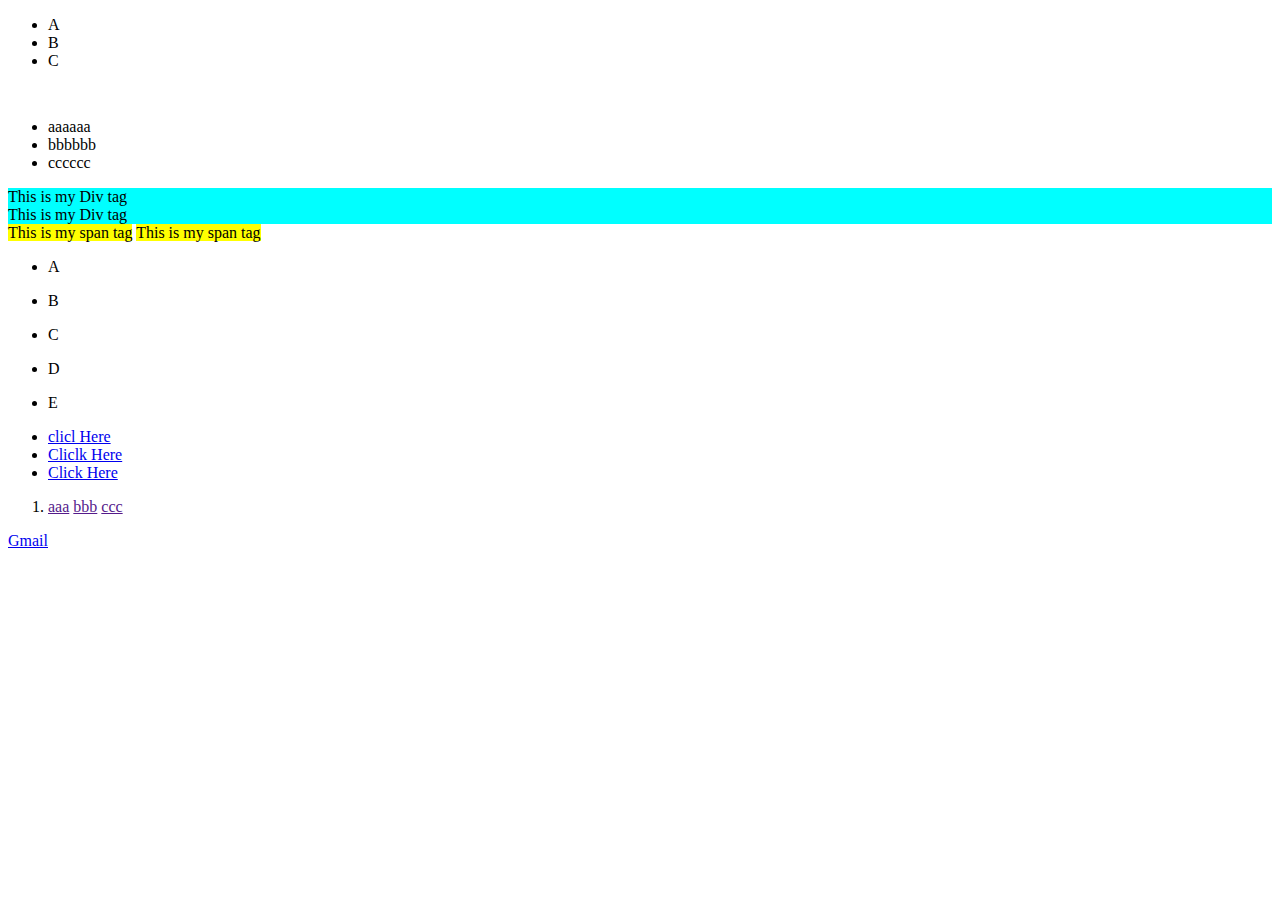
<file: 1-all-tag,attribute/index 2.html>
<!DOCTYPE html>
<html>

<head>
    <title>Document</title>
</head>

<body>
    <div class="wrapper">
        <p id="para1"></p>
        <artical id="artical1"></artical>
        <section id="Aritra"></section>
    
    
        <p class="para"></p>
        <artical class="dog"></artical>
        <section class="dog cat lion"></section>
        <p>
        <ul>
            <li>A</li>
            <li>B</li>
            <li>C</li>
        </ul>
        </p>
    
        <p> </p>
        <artical> </artical>
        <section> </section>
    
        <section>
            <p></p>
            <p></p>
            <p></p>
        </section>
    
        <section>
            <artical></artical>
            <artical></artical>
            <artical></artical>
        </section>

    </div>


    <div>
        <table>
            <tr>
                <td></td>
                <td></td>
                <td></td>
                <td></td>
                <td></td>
            </tr>
        </table>
    
        <table>
            <tr>
                <td></td>
                <td></td>
                <td></td>
                <td></td>
                <td></td>
            </tr>
            <tr>
                <td></td>
                <td></td>
                <td></td>
                <td></td>
                <td></td>
            </tr>
        </table>
    </div>
    


    <header></header>
    <main></main>
    <footer></footer>


    <div class="contaner">
        <section>
            <ul>
                <li>aaaaaa</li>
                <li>bbbbbb</li>
                <li>cccccc</li>
            </ul>
            <footer></footer>
        </section>

    </div>

    <div style="background-color: aqua;">This is my Div tag</div>
    <div style="background-color: aqua;">This is my Div tag</div>

    <span style="background-color: yellow;">This is my span tag</span>
    <span style="background-color: yellow;">This is my span tag</span>


 <DIV>
    <ul>
        <li>
            <p><a href=""></a>A</p>
        </li>
        <li>
            <p><a href=""></a>B</p>
        </li>
        <li>
            <p><a href=""></a>C</p>
        </li>
        <li>
            <p><a href=""></a>D</p>
        </li>
        <li>
            <p><a href=""></a>E</p>
        </li>
    </ul>
</DIV>

<nav>
    <ul>
        <li><a href="https://makaut1.ucanapply.com/smartexam/public/student">clicl Here</a></li>
        <li><a href="https://makaut1.ucanapply.com/smartexam/public/student">Cliclk Here</a></li>
        <li><a href="https://makaut1.ucanapply.com/smartexam/public/student">Click Here</a></li>
    </ul>
</nav>


<nav>
    <ol>
        <p>
            <li><a href="">aaa</a> <a href="">bbb</a> <a href="">ccc</a></li>
        </p>
    </ol>
</nav>


<a href="mailto:aritrabera69@gmail.com">Gmail</a>
    

</body>

</html>
</file>
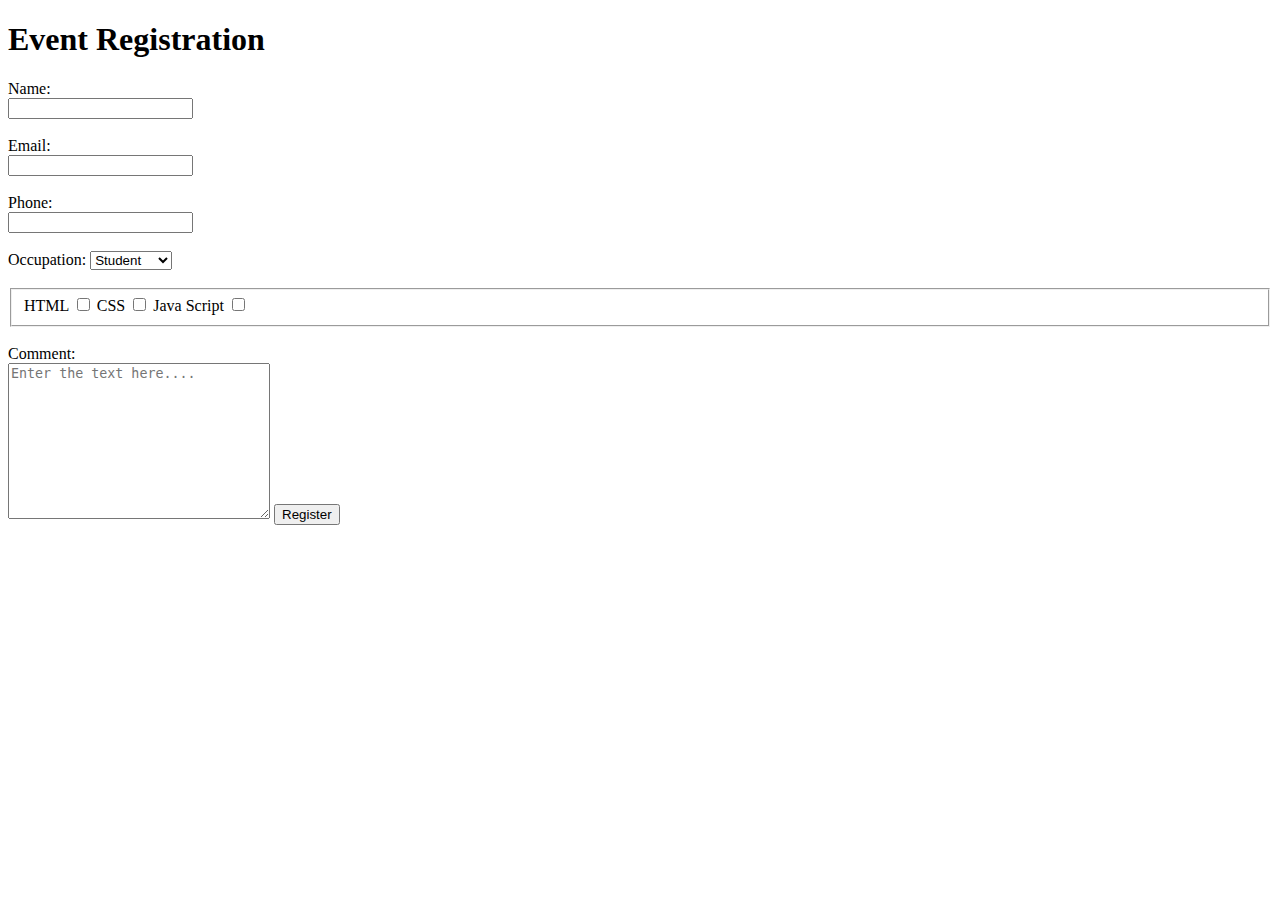
<file: 3-Forms/1-Form.html>
<!DOCTYPE html>
<html>

<head>
    <title>Topics of Interest</title>
</head>

<body>
    <h1><b>Event Registration</b></h1>

    <form>

        <label for="Name">Name:</label>
        <br>
        <input type="text" id="Name">

        <br>
        <br>

        <label for="Email">Email:</label>
        <br>
        <input type="text" id="Email">

        <br>
        <br>

        <label for="Phone">Phone:</label>
        <br>
        <input type="text" id="Phone">

        <br>
        <br>

        <label for="Occupation">Occupation:</label>
        <select name="Occupation" id="Occupation">
            <option value="Occ1">Student</option>
            <option value="Occ2">Employee</option>
            <option value="Occ3">others</option>
        </select>

        <br>
        <br>

        <fieldset>
            <label for="1checkbox">HTML</label>

            <input type="checkbox" id="1checkbox">


            <label for="2checkbox">CSS</label>

            <input type="checkbox" id="2checkbox">


            <label for="3checkbox">Java Script</label>

            <input type="checkbox" id="3checkbox">
        </fieldset>

        <br>

        <label for="Comment">Comment:</label>
        <br>
        <textarea name="Comment" id="Comment" placeholder="Enter the text here...." cols="30" rows="10"></textarea>


        <input type="button" value="Register">


    </form>
</body>

</html>
</file>
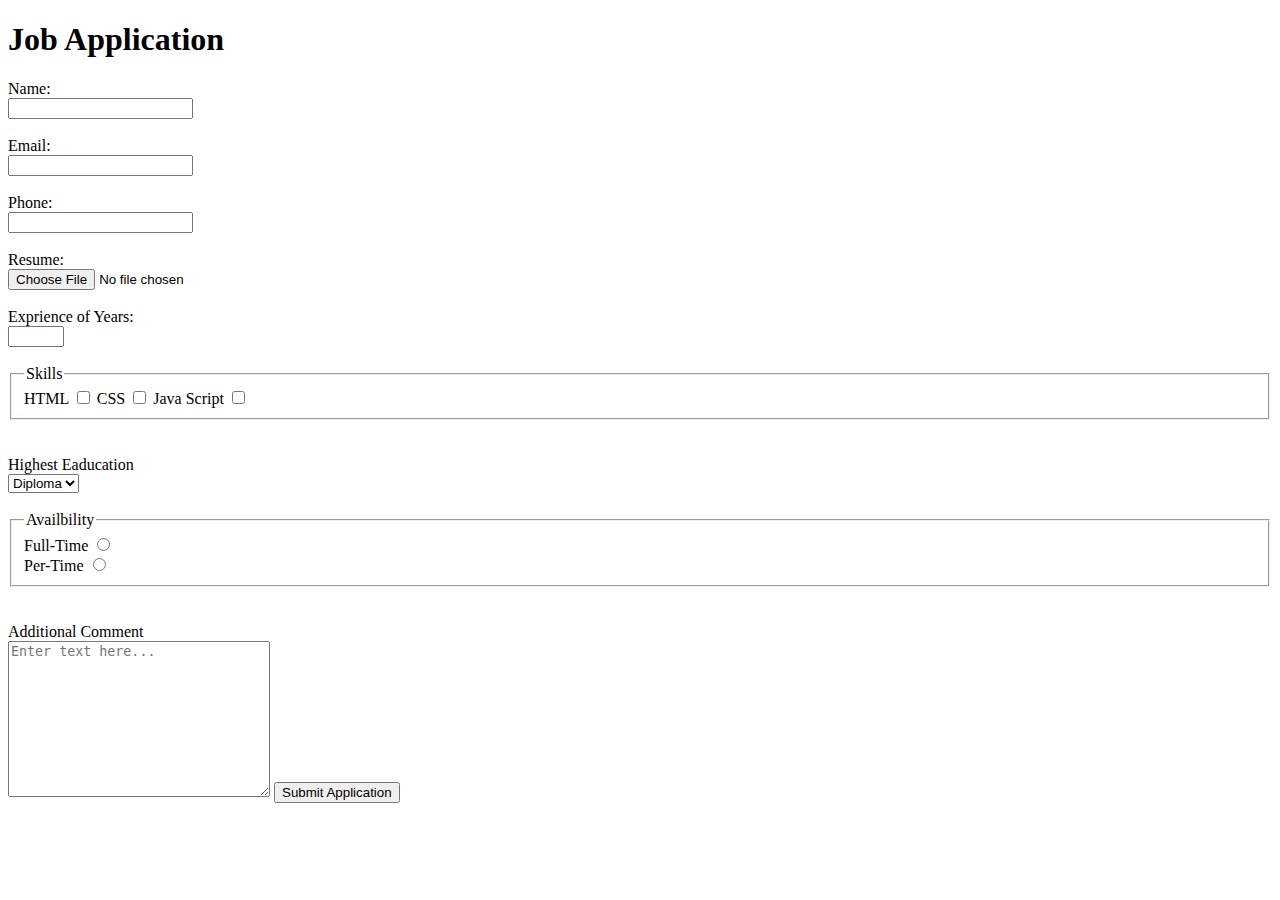
<file: 3-Forms/2-Form.html>
<!DOCTYPE html>
<html lang="en">

<head>
    <title>Job Application</title>
</head>

<body>
    <h1><b>Job Application</b></h1>
    <form>
        <label for="Name">Name:</label>
        <br>
        <input type="text" id="Name">

        <br>
        <br>

        <label for="Email">Email:</label>
        <br>
        <input type="text" id="Email">

        <br>
        <br>

        <label for="Phone">Phone:</label>
        <br>
        <input type="text" id="Phone">

        <br>
        <br>

        <label for="File">Resume:</label>
        <br>
        <input type="file" id="File">

        <br>
        <br>

        <label for="exprience">Exprience of Years:</label>
        <br>
        <input type="number" id="exprience" min="0" max="20">

        <br>
        <br>

        <fieldset>
            <legend>Skills</legend>

            <label for="checkbox1">HTML</label>
            <input type="checkbox" id="checkbox1">



            <label for="checkbox2">CSS</label>
            <input type="checkbox" id="checkbox2">


            <label for="checkbox3">Java Script</label>
            <input type="checkbox" id="checkbox3">
        </fieldset>

        <br>
        <br>

        <label for="Eaducation">Highest Eaducation</label>
        <br>
        <select name="Eaducation" id="Eaducation">
            <option value="Diploma">Diploma</option>
            <option value="B.Tech">B.Tech</option>
            <option value="M.Tech">M.Tech</option>
        </select>

        <br>
        <br>

        <fieldset>
            <legend>Availbility</legend>
            <label for="radio1">Full-Time</label>
            <input type="radio" name="radio" id="radio1">
            <br>
            <label for="radio2">Per-Time</label>
            <input type="radio" name="radio" id="radio2">
        </fieldset>

        <br>
        <br>

        <label for="comment">Additional Comment</label>
        <br>
        <textarea name="Comment" id="Comment" placeholder="Enter text here..." cols="30" rows="10"></textarea>

        <!-- <input type="button" value="Submit Application"> -->
        <button>Submit Application</button>
    </form>

</body>

</html>
</file>
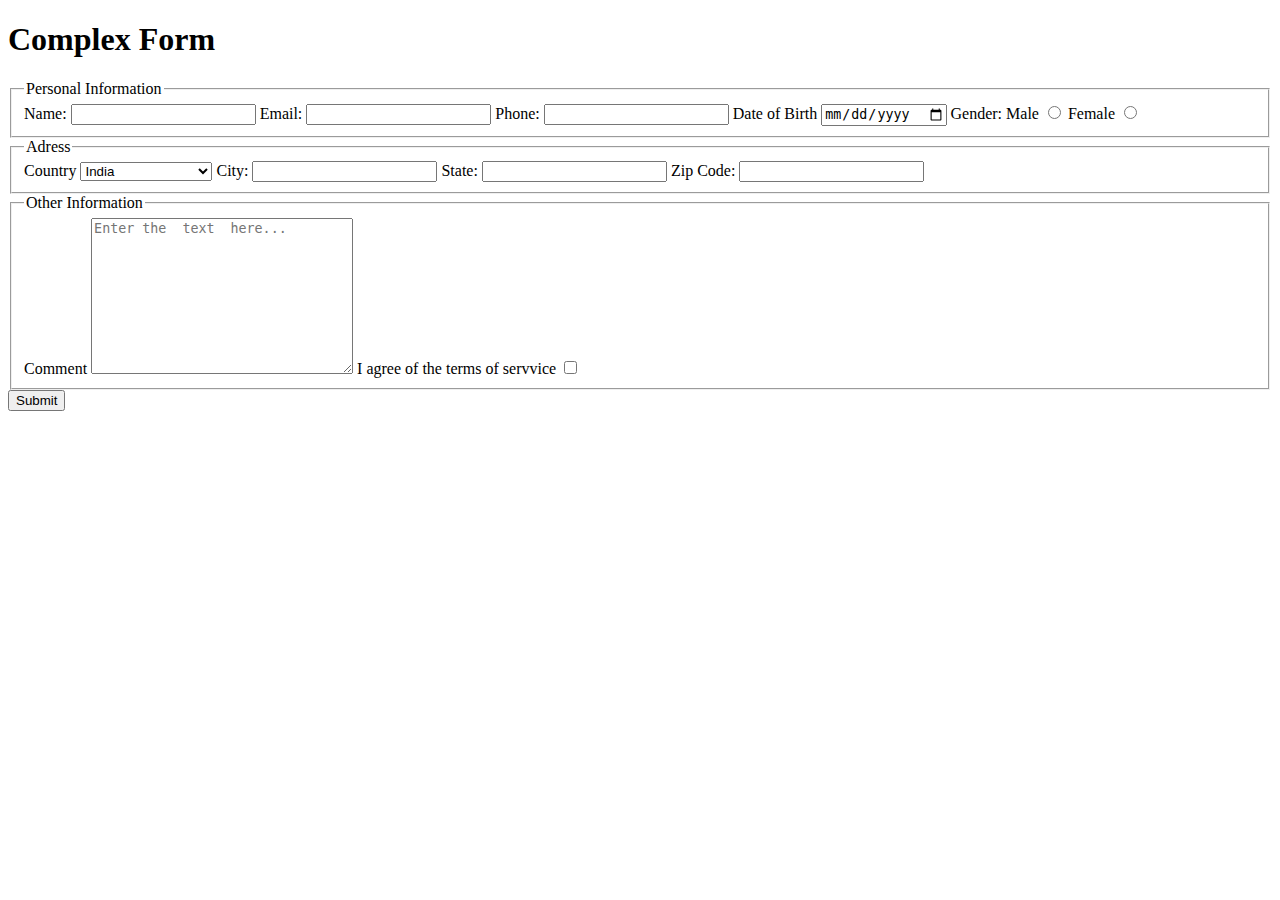
<file: 3-Forms/3-form.html>
<!DOCTYPE html>
<html>

<head>

    <title>Complex Form</title>
</head>

<body>
    <h1><b>Complex Form</b></h1>
    <form>
        <fieldset>
            <legend>Personal Information</legend>

            <label for="name">Name:</label>
            <input type="text" id="name">

            <label for="email">Email:</label>
            <input type="text" id="email">

            <label for="phone">Phone:</label>
            <input type="text" id="phone">

            <label for="dob">Date of Birth</label>
            <input type="date" id="dob">

            <label for="gender">Gender:</label>

            <label for="radio1">Male</label>
            <input type="radio" name="radio" id="radio1">

            <label for="radio2">Female</label>
            <input type="radio" name="radio" id="radio2">
        </fieldset>


        <fieldset>
            <legend>Adress</legend>
            <label for="country">Country</label>

            <select name="country" id="country">
                <option value="ind">India</option>
                <option value="us">United of State</option>
                <option value="uk">United of Kingdom</option>
                <option value="rassia">Rassia</option>
                <option value="japan">Japan</option>
                <option value="korea">Korea</option>
            </select>

            <label for="city">City:</label>
            <input type="text" id="city">

            <label for="State">State:</label>
            <input type="text" id="State">

            <label for="code">Zip Code:</label>
            <input type="text" id="code">
        </fieldset>

        <fieldset>
            <legend>Other Information</legend>

            <label for="comm">Comment</label>

            <textarea name="comment" id="comm" placeholder="Enter the  text  here..." cols="30" rows="10"></textarea>

            <label for="conditon"> I agree of the terms of servvice</label>
            <input type="checkbox" id="conditon">
        </fieldset>

        <button>Submit</button>

    </form>
</body>

</html>
</file>
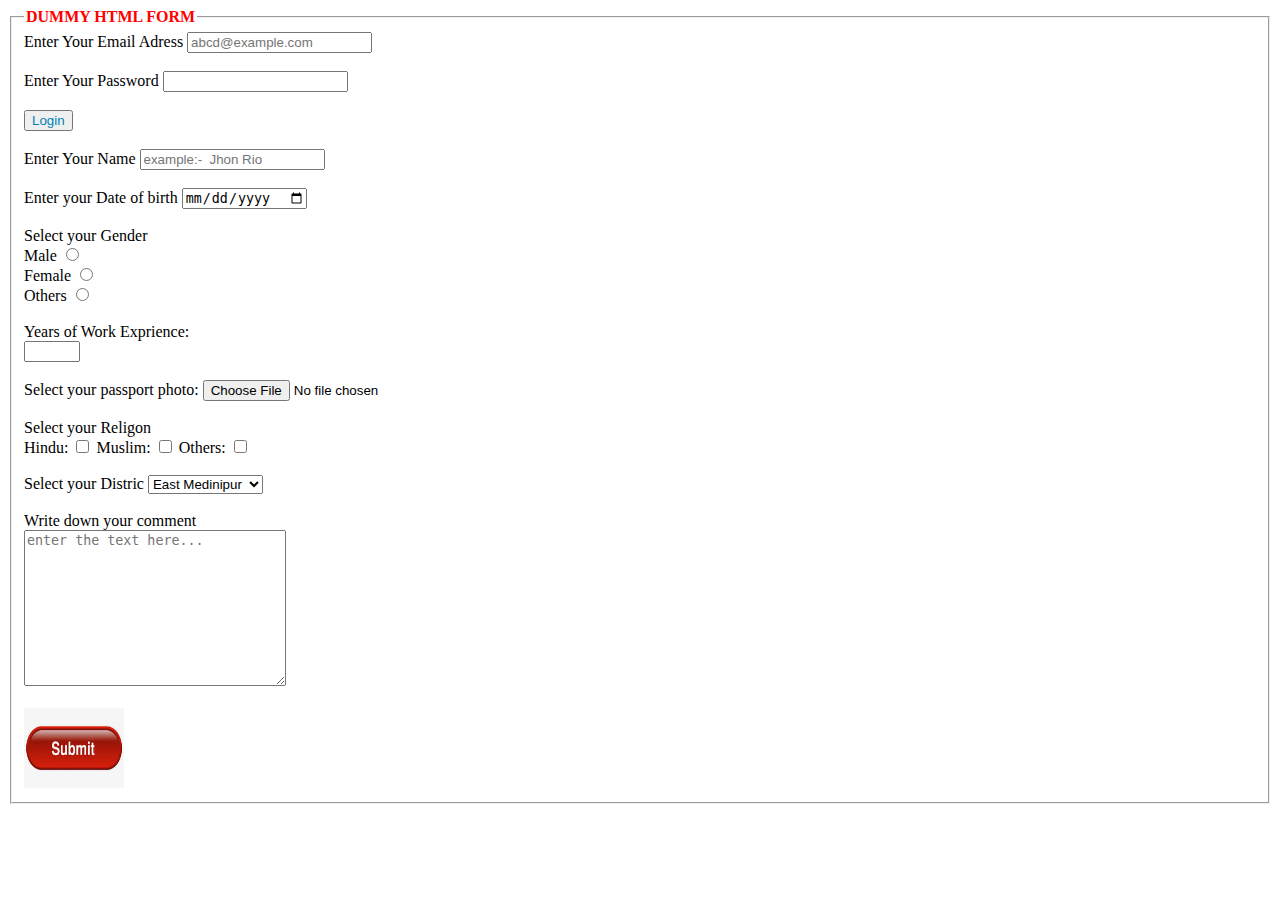
<file: 3-Forms/Dummy Form.html>
<!DOCTYPE html>
<html>

<head>
    <title>Dummy Forms</title>
</head>

<body>
    <form>
        <fieldset>

            <legend style="color: red;"><b>DUMMY HTML FORM</b></legend>

            <!-- /////////////////////////////////////// FOR INPUT TEXT /////////////////////////////////// -->
            <label for="Email">Enter Your Email Adress</label>
            <input type="text" id="Email" placeholder="abcd@example.com">
            <br>
            <br>


            <!-- ///////////////////////////////////////FOR INPUT PASSWORD /////////////////////////////////// -->
            <label for="Password">Enter Your Password</label>
            <input type="password" id="Password">
            <br>
            <br>

            <!-- /////////////////////////////////////// FOR BUTTON /////////////////////////////////// -->
            <!-- <input type="Button" value="Login"> -->
            <button style="color: rgb(0, 130, 182);">Login</button>
            <br>
            <br>

            <!-- ////////////////////// FOR INPUT TEXT ///////////////////////////////////////////// -->
            <label for="name">Enter Your Name</label>
            <input type="text" id="name" placeholder="example:-  Jhon Rio">
            <br>
            <br>

            <!-- //////////////////////////// FOR DATE PICKER ///////////////////////////// -->
            <label for="date picker">Enter your Date of birth</label>
            <input type="date" id="date picker">
            <br>
            <br>

            <!-- ///////////////////////// FOR RADIO BUTTON ///////////////////////////// -->
            <label for="Gender">Select your Gender</label>
            <br>
            <label for="Male">Male</label>
            <input type="radio" name="radio" id="Male">
            <br>
            <label for="Female">Female</label>
            <input type="radio" name="radio" id="Female">
            <br>
            <label for="Others">Others</label>
            <input type="radio" name="radio" id="Others">
            <br>
            <br>


            <!-- /////////////////////////////////////// FOR NUMBER COUNT /////////////////////////////////// -->
            <label for="exprience">Years of Work Exprience:</label>
            <br>
            <input type="number" id="exprience" min="0" max="20">


            <br>
            <br>


            <!-- /////////////////////////////////////// FOR FILE SELECT /////////////////////////////////// -->
            <label for="choose file">Select your passport photo: </label>
            <input type="file" id="choose file">
            <br>
            <br>


            <!-- //////////////////////// FOR CHECK BOX //////////////////// -->
            <label for="Religon">Select your Religon</label>
            <br>
            <label for="Hindu">Hindu:</label>
            <input type="checkbox" id="Hindu">
            <!-- <br> -->
            <label for="Muslim">Muslim:</label>
            <input type="checkbox" id="Muslim">
            <!-- <br> -->
            <label for="Others">Others:</label>
            <input type="checkbox" id="Others">
            <br>
            <br>


            <!-- /////////////////////////////////////// FOR OPTION SELECT  /////////////////////////////////// -->
            <label for="Distric">Select your Distric</label>
            <select name="Distric" id="Distric">
                <option value="East">East Medinipur</option>
                <option value="West">West Medinipur</option>
            </select>
            <br>
            <br>


            <!-- /////////////////////////////////////// FOR LEBLE HEADING /////////////////////////////////// -->
            <label for="textarea">Write down your comment</label>
            <br>


            <!-- /////////////////////////////////////// FOR INPUT TEXT AREA BOX /////////////////////////////////// -->
            <textarea name="textarea" id="textarea" cols="30" rows="10" placeholder="enter the text here..."></textarea>
            <br>
            <br>

            <!-- /////////////////////////////////////// FOR IMAGE BUTTON /////////////////////////////////// -->
            <input type="image" id="image" src="button.jpg" alt="SUBMIT" width="100px" height="80px">

        </fieldset>
    </form>

</body>

</html>
</file>
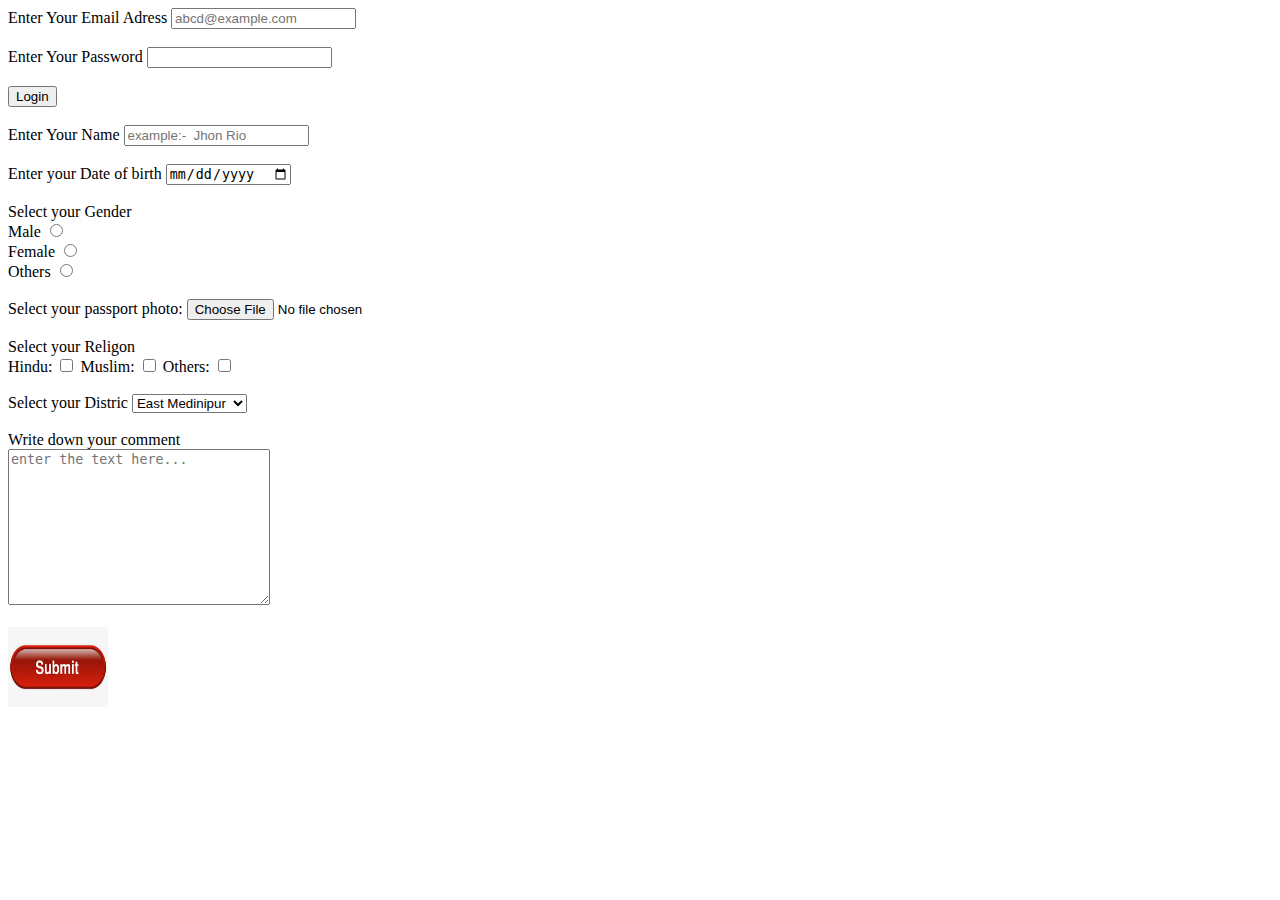
<file: 3-Forms/forms main.html>
<!DOCTYPE html>
<html>

<head>
    <title>Forms</title>
</head>

<body>
    <form>
        <!-- /////////////////////////////////////// FOR INPUT TEXT /////////////////////////////////// -->
        <label for="Email">Enter Your Email Adress</label>
        <input type="text" id="Email" placeholder="abcd@example.com">
        <br>
        <br>


        <!-- ///////////////////////////////////////FOR INPUT PASSWORD /////////////////////////////////// -->
        <label for="Password">Enter Your Password</label>
        <input type="password" id="Password">
        <br>
        <br>

        <!-- /////////////////////////////////////// FOR BUTTON /////////////////////////////////// -->
        <!-- <input type="Button" value="Login"> -->
        <button>Login</button>
        <br>
        <br>

        <!-- ////////////////////// FOR INPUT TEXT ///////////////////////////////////////////// -->
        <label for="name">Enter Your Name</label>
        <input type="text" id="name" placeholder="example:-  Jhon Rio">
        <br>
        <br>

        <!-- //////////////////////////// FOR DATE PICKER ///////////////////////////// -->
        <label for="date picker">Enter your Date of birth</label>
        <input type="date" id="date picker">
        <br>
        <br>

        <!-- ///////////////////////// FOR RADIO BUTTON ///////////////////////////// -->
        <label for="Gender">Select your Gender</label>
        <br>
        <label for="male">Male</label>
        <input type="radio" id="Male">
        <br>
        <label for="Female">Female</label>
        <input type="radio" id="Female">
        <br>
        <label for="Others">Others</label>
        <input type="radio" id="Others">
        <br>
        <br>


         <!-- /////////////////////////////////////// FOR FILE SELECT /////////////////////////////////// -->
        <label for="choose file">Select your passport photo: </label>
        <input type="file" id="choose file">
        <br>
        <br>


        <!-- //////////////////////// FOR CHECK BOX //////////////////// -->
        <label for="Religon">Select your Religon</label>
        <br>
        <label for="Hindu">Hindu:</label>
        <input type="checkbox" id="Hindu">
        <!-- <br> -->
        <label for="Muslim">Muslim:</label>
        <input type="checkbox" id="Muslim">
        <!-- <br> -->
        <label for="Others">Others:</label>
        <input type="checkbox" id="Others">
        <br>
        <br>

        <!-- /////////////////////////////////////// FOR OPTION SELECT  /////////////////////////////////// -->
        <label for="Distric">Select your Distric</label>
        <select name="Distric" id="Distric">
            <option value="East">East Medinipur</option>
            <option value="West">West Medinipur</option>
        </select>
        <br>
        <br>


        <!-- /////////////////////////////////////// FOR LEBLE HEADING /////////////////////////////////// -->
        <label for="textarea">Write down your comment</label>
        <br>


        <!-- /////////////////////////////////////// FOR INPUT TEXT AREA BOX /////////////////////////////////// -->
        <textarea name="textarea" id="textarea" cols="30" rows="10" placeholder="enter the text here..."></textarea>
        <br>
        <br>

        <!-- /////////////////////////////////////// FOR IMAGE BUTTON /////////////////////////////////// -->
        <input type="image" id="image" src="button.jpg" alt="SUBMIT" width="100px" height="80px">
    </form>




</body>

</html>
</file>
